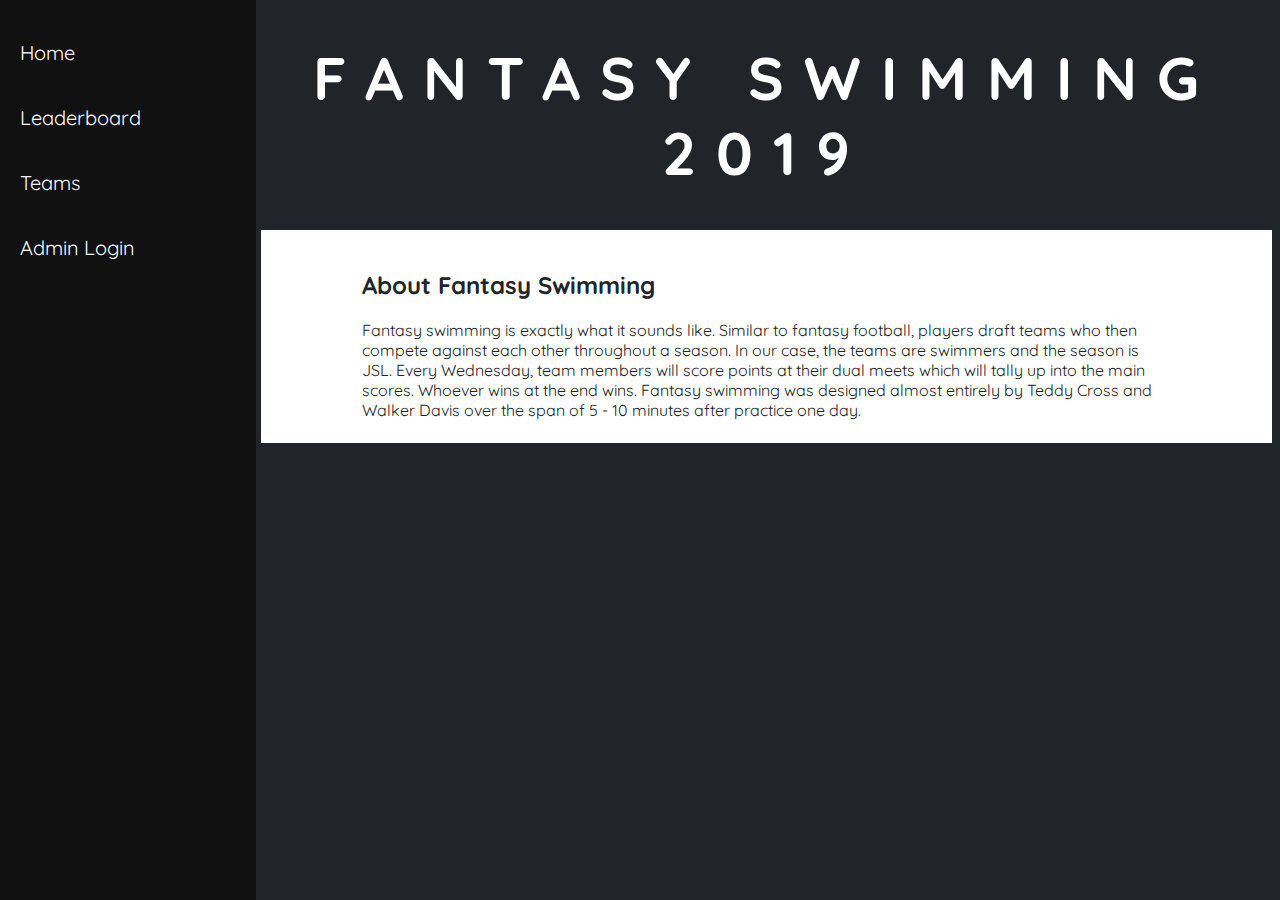
<file: index.html>
<!DOCTYPE html>
<head>
  <link rel="stylesheet" href="css/main.css">
  <link href="https://fonts.googleapis.com/css?family=Quicksand:300&display=swap" rel="stylesheet">
  <title>Fantasy Swimming: Home</title>
</head>
<body>
  <div class="sidebar">
    <a href="main.html">Home</a>
    <a href="leaderboard.html">Leaderboard</a>
    <a href="teams.html">Teams</a>
    <a href="adminLog.html">Admin Login</a>
  </div>
  <div class="content">
    <div class="header">
      <h1>FANTASY SWIMMING 2019</h1>
    </div>
    <div class="body">
      <h2>About Fantasy Swimming</h2>
      <p>Fantasy swimming is exactly what it sounds like. Similar to fantasy football, players draft teams who then compete against each other throughout a season. In our case, the teams are swimmers and the season is JSL. Every Wednesday, team members will score points at their dual meets which will tally up into the main scores. Whoever wins at the end wins. Fantasy swimming was designed almost entirely by Teddy Cross and Walker Davis over the span of 5 - 10 minutes after practice one day.</p>
    </div>
  </div>
</body>
</file>
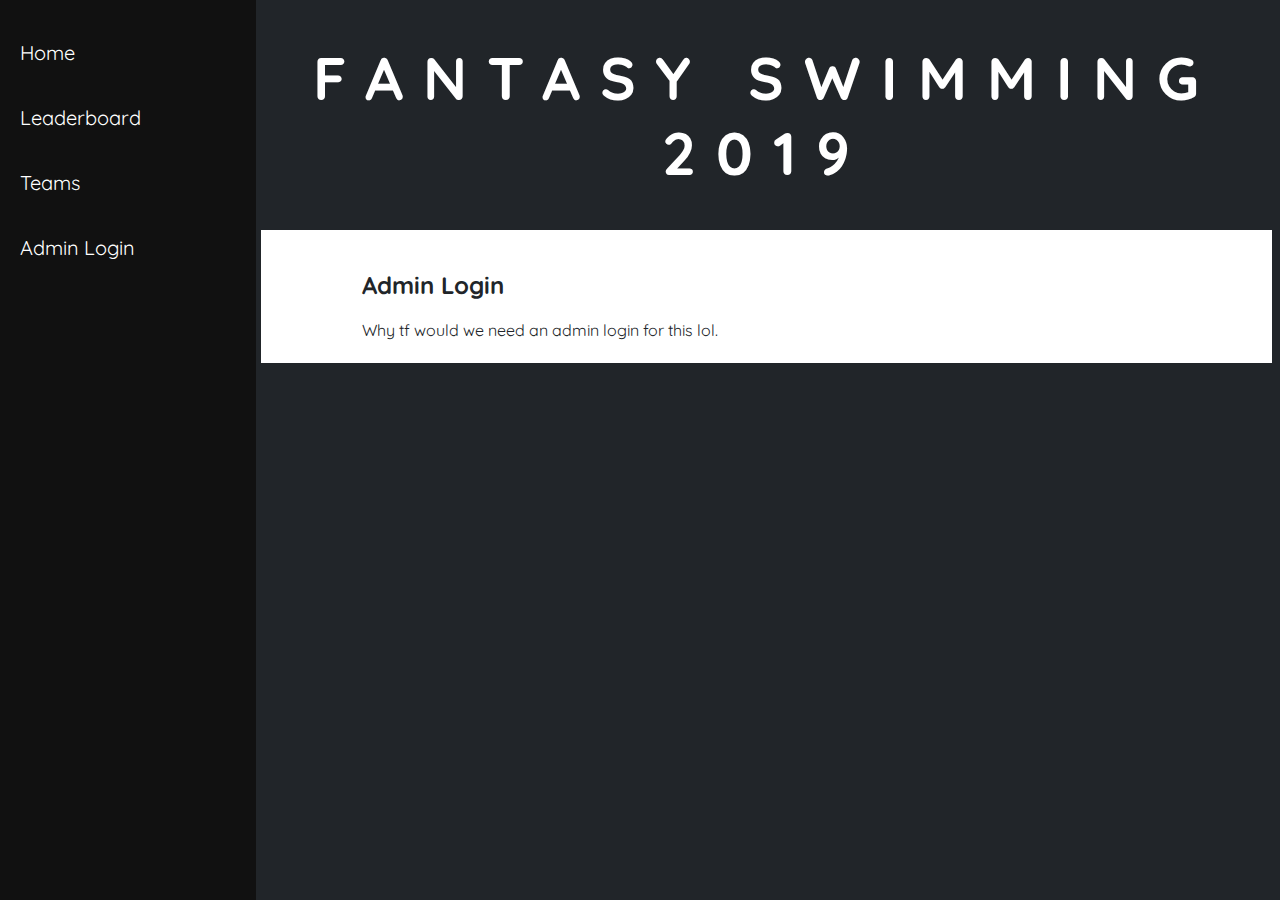
<file: adminLog.html>
<!DOCTYPE html>
<head>
  <link rel="stylesheet" href="css/main.css">
  <link href="https://fonts.googleapis.com/css?family=Quicksand:300&display=swap" rel="stylesheet">
  <title>Fantasy Swimming: Admin Login</title>
</head>
<body>
  <div class="sidebar">
    <a href="index.html">Home</a>
    <a href="leaderboard.html">Leaderboard</a>
    <a href="teams.html">Teams</a>
    <a href="adminLog.html">Admin Login</a>
  </div>
  <div class="content">
    <div class="header">
      <h1>FANTASY SWIMMING 2019</h1>
    </div>
    <div class="body">
      <h2>Admin Login</h2>
      <p>Why tf would we need an admin login for this lol.</p>
    </div>
  </div>
</body>
</file>
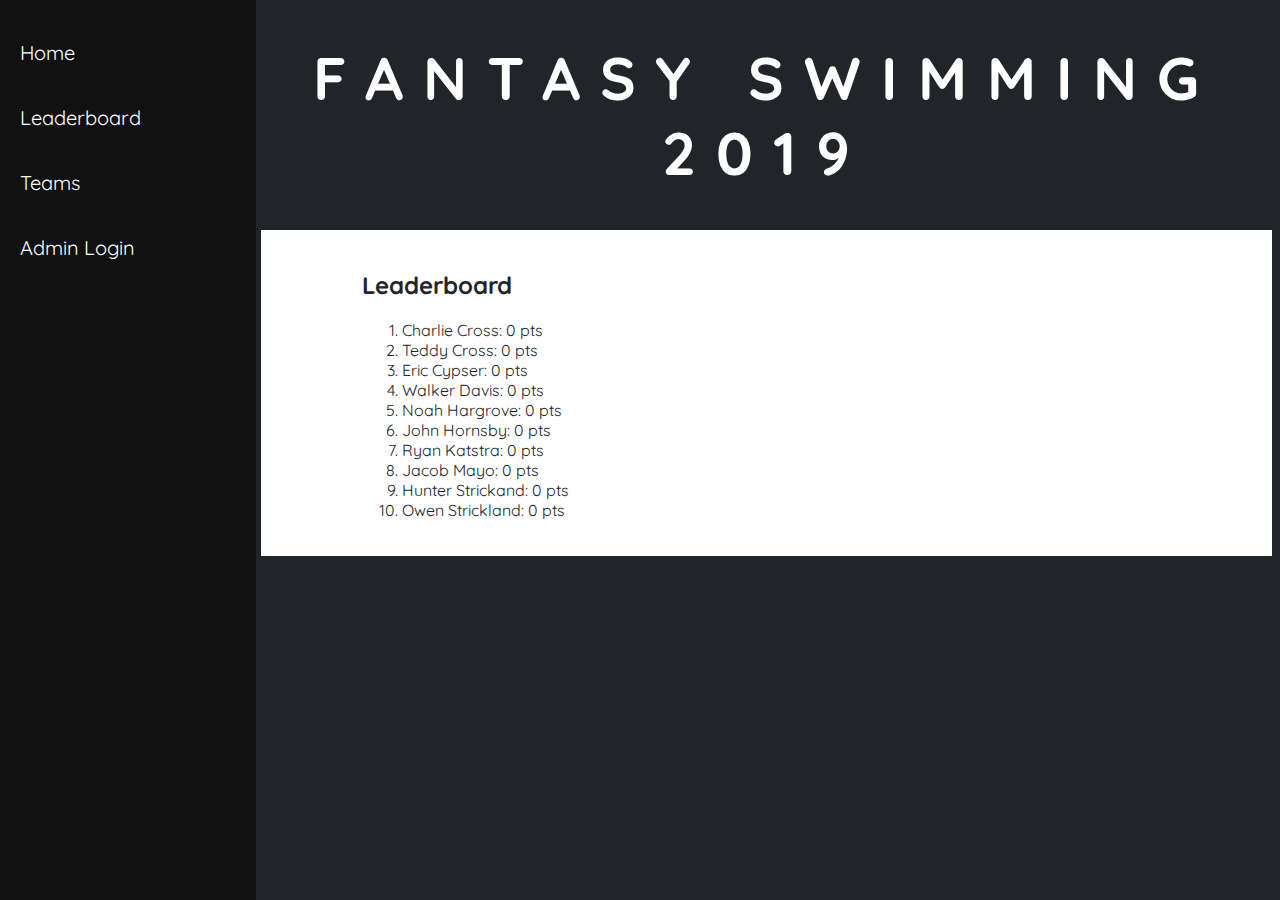
<file: leaderboard.html>
<!DOCTYPE html>
<head>
  <link rel="stylesheet" href="css/main.css">
  <link href="https://fonts.googleapis.com/css?family=Quicksand:300&display=swap" rel="stylesheet">
  <title>Fantasy Swimming: Leaderboard</title>
</head>
<body>
  <div class="sidebar">
    <a href="index.html">Home</a>
    <a href="leaderboard.html">Leaderboard</a>
    <a href="teams.html">Teams</a>
    <a href="adminLog.html">Admin Login</a>
  </div>
  <div class="content">
    <div class="header">
      <h1>FANTASY SWIMMING 2019</h1>
    </div>
    <div class="body">
      <h2>Leaderboard</h2>
      <ol>
        <li>Charlie Cross: 0 pts</li>
        <li>Teddy Cross: 0 pts</li>
        <li>Eric Cypser: 0 pts</li>
        <li>Walker Davis: 0 pts</li>
        <li>Noah Hargrove: 0 pts</li>
        <li>John Hornsby: 0 pts</li>
        <li>Ryan Katstra: 0 pts</li>
        <li>Jacob Mayo: 0 pts</li>
        <li>Hunter Strickand: 0 pts</li>
        <li>Owen Strickland: 0 pts</li>
      </ol>
    </div>
  </div>
</body>
</file>
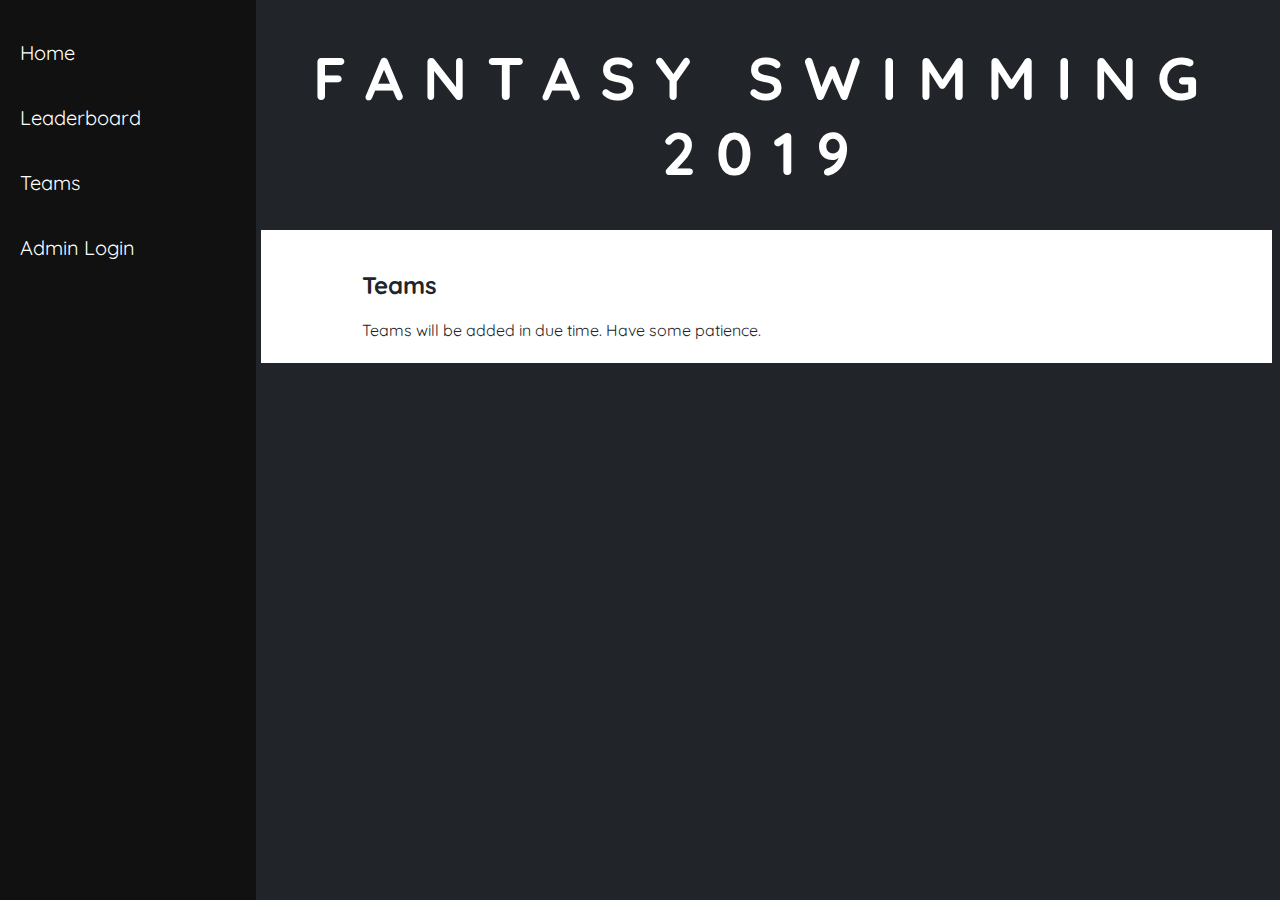
<file: teams.html>
<!DOCTYPE html>
<head>
  <link rel="stylesheet" href="css/main.css">
  <link href="https://fonts.googleapis.com/css?family=Quicksand:300&display=swap" rel="stylesheet">
  <title>Fantasy Swimming: Teams</title>
</head>
<body>
  <div class="sidebar">
    <a href="index.html">Home</a>
    <a href="leaderboard.html">Leaderboard</a>
    <a href="teams.html">Teams</a>
    <a href="adminLog.html">Admin Login</a>
  </div>
  <div class="content">
    <div class="header">
      <h1>FANTASY SWIMMING 2019</h1>
    </div>
    <div class="body">
      <h2>Teams</h2>
      <p>Teams will be added in due time. Have some patience.</p>
    </div>
  </div>
</body>
</file>
<file: css/main.css>
body {
  background: #212529;
  font-family: 'Quicksand', sans-serif;
}

.body p {
  margin-top: 3px;
  margin-bottom: 3px;
}

.content {
  width: 80%;
  padding-left: 20%;
}

.sidebar {
  height: 100%;
  width: 20%;
  position: fixed;
  z-index: 1;
  top: 0;
  left: 0;
  background-color: #111;
  overflow-x: hidden;
  padding-top: 20px;
}

.sidebar a {
  display: block;
  text-decoration: none;
  padding: 20px;
  font-size: 20px;
  color: white;
}

.header {
  text-align: center;
  color: white;
  font-size: 30px;
  letter-spacing: 20px;
}

.body {
  padding-left: 10%;
  padding-right: 10%;
  padding-top: 20px;
  padding-bottom: 20px;
  color: #212529;
  background: white;
}
</file>
